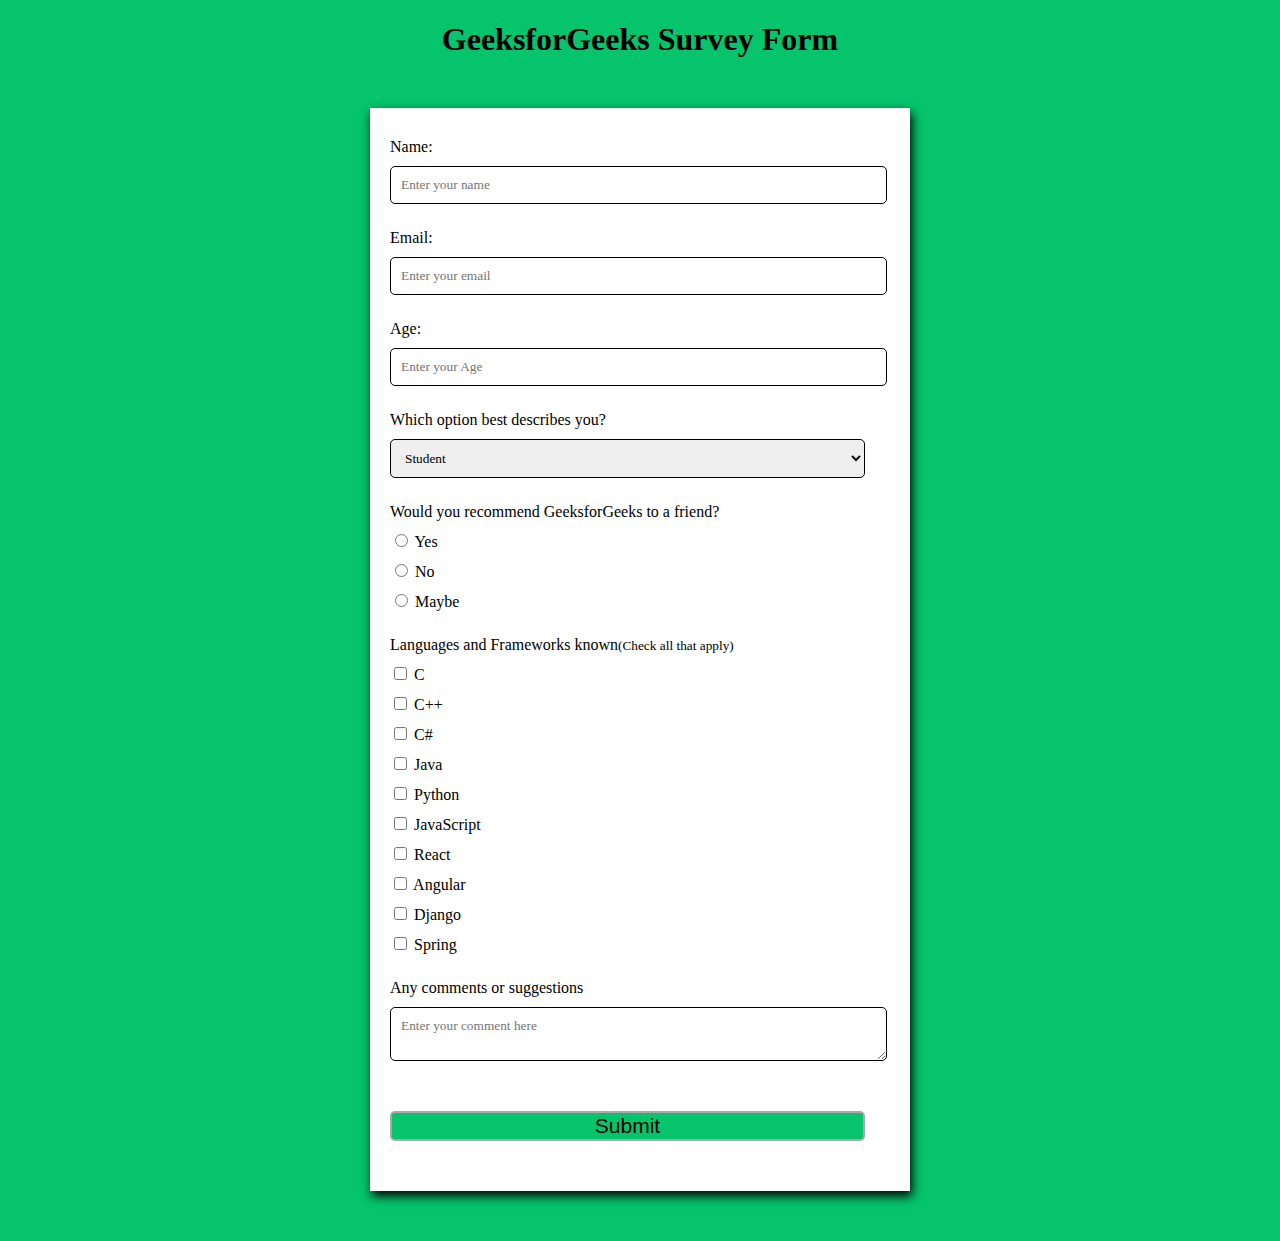
<file: p/Surwayform.html>
﻿<!DOCTYPE html>
<html lang="en">

<head>
    <meta charset="UTF-8">
    <meta http-equiv="X-UA-Compatible"
          content="IE=edge">
    <meta name="viewport"
          content="width=device-width, initial-scale=1.0">
    <title>
        Build a Survey Form using HTML and CSS
    </title>
    <link rel="stylesheet" href="Surwayform.css">
    
</head>

<body>  
    <h1>GeeksforGeeks Survey Form </h1>
    <form id="form" action="server">
        <div class="form-control">
            <label for="name" >Name:</label>
            <input id="name"  type="text" placeholder="Enter your name" />
        </div>


        <div class="form-control">
            <label for="email" id="email">Email:</label>
            <input id="email" type="text" placeholder="Enter your email" />
        </div>


        <div class="form-control">
            <label for="age" id="age">Age:</label>
            <input id="age" type="text" placeholder="Enter your Age" />
        </div>


        <div class="form-control">
            <label for="role" id="role">Which option best describes you?</label>
            <select id="role" name="role">
                <option value="Student">Student</option>
                <option value="Intern">Intern</option>
                <option value="Professional">Professional</option>
                <option value="Other">Other</option>
            </select>
        </div>


        <div class="form-control">
            <label>
                Would you recommend GeeksforGeeks
                to a friend?
            </label>

            <label for="yes">
                <input type="radio" id="yes" name="recommed" />
                Yes
            </label> 

            
            <label for="no">
                <input type="radio" id="no" name="recommed" />
                No
                
            </label>

            
            <label for="maybe">
                <input type="radio" id="maybe" name="recommed" />
                Maybe            
            </label>
        </div>


        <div class="form-control">
            <label>
                Languages and Frameworks known<small>(Check all that apply)</small>
            </label>
            <label for="inp1">
                <input id="inp1" type="checkbox">
                C                
            </label>
            


            <label for="inp2">
                <input id="inp2" type="checkbox">
                C++
            </label>
           

            <label for="inp3">
                <input id="inp3" type="checkbox">
                C#
            </label>
           

            <label for="inp4">
                <input id="inp4" type="checkbox">
            Java</label>
            

            <label for="inp5">
                <input id="inp5" type="checkbox">
            Python</label>
            

            <label for="inp6">
                <input id="inp6" type="checkbox">
            JavaScript</label>
            

            <label for="inp7">
                <input id="inp7" type="checkbox">
            React</label>
            

            <label for="inp8">
                <input id="inp8" type="checkbox">
            Angular</label>
            

            <label for="inp9">
                <input id="inp9" type="checkbox">
            Django</label>
            

            <label for="inp10">
                <input id="inp10" type="checkbox">
            Spring</label>
            
        </div>


        <div class="form-control">
            <label for="comment">Any comments or suggestions</label>
            <textarea name="comment"  id="comment"placeholder="Enter your comment here"></textarea>
        </div>

        <button>Submit</button>
    </form>
</body> 

</html>
</file>
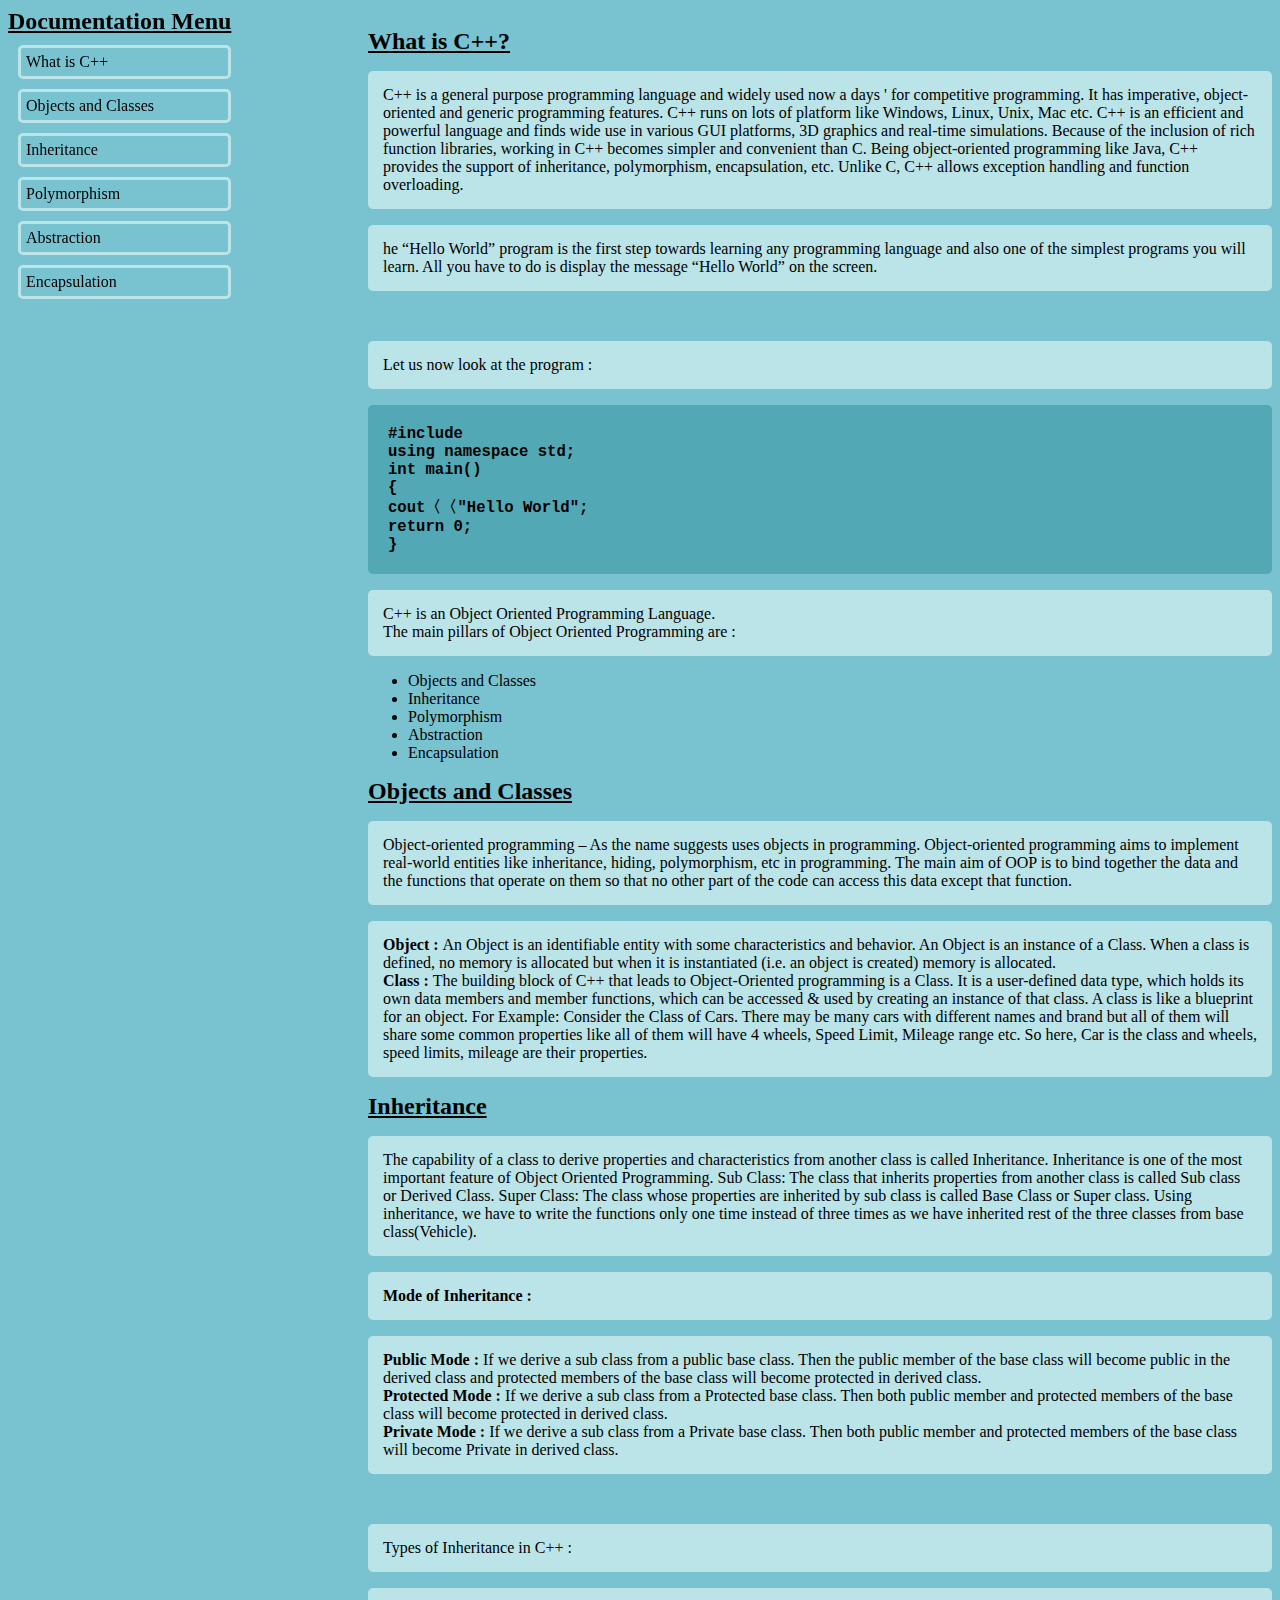
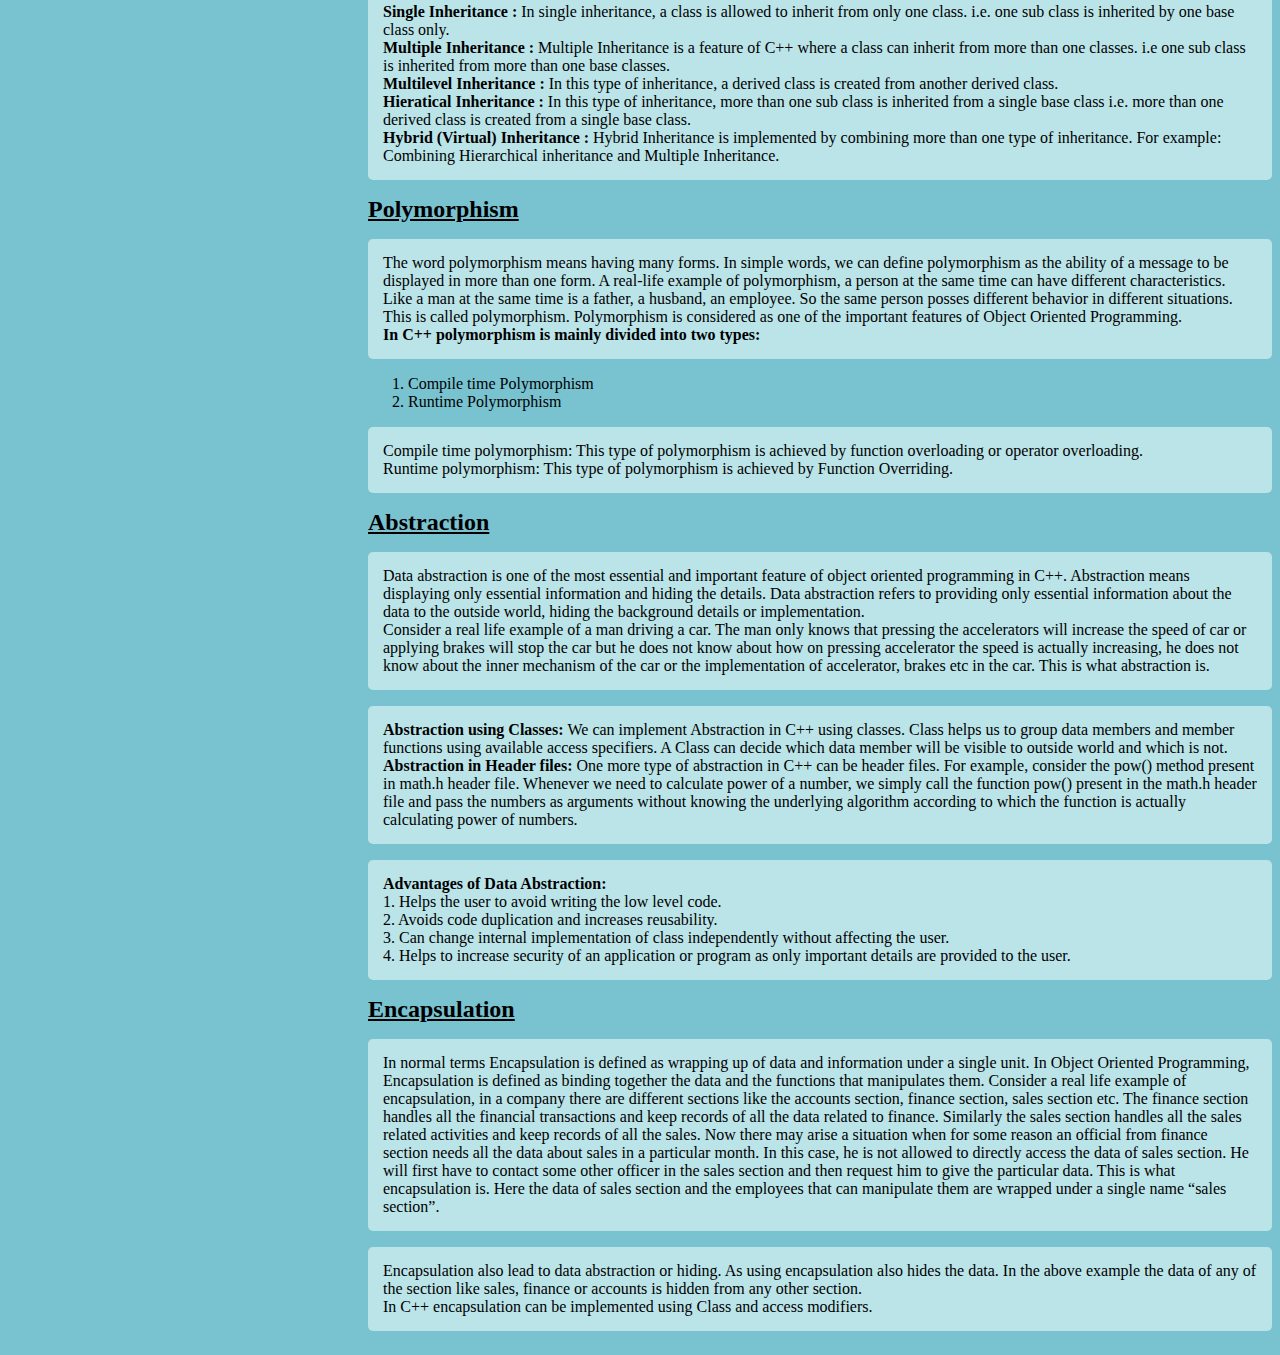
<file: p/Technical Documentation.html>
﻿<!DOCTYPE html>
<html lang="en">
<head>
    <link rel="stylesheet" href="Technical Documentation.css">
    <title >Technical Documentation</title>
</head>
<body>
    <div class="body">
        <nav id="navbar">
            <header>Documentation Menu</header>
            <a href="#Intro">            What is C++</a>
            <a href="#Objects">          Objects and Classes </a>
            <a href="#Inheritance">      Inheritance </a>
            <a href="#Polymorphism">    Polymorphism </a>
            <a href="#Abstraction">     Abstraction </a>
            <a href="#Encapsulation">    Encapsulation </a>
        </nav>
        <main id="mai-doc">
            <section id="Intro">
                <header>What is C++? </header>
                <p>C++ is a general purpose programming language and widely used now a days ' for competitive programming. It has imperative, object-oriented and generic programming features. C++ runs on lots of platform like Windows, Linux, Unix, Mac etc. C++ is an efficient and powerful language and finds wide use in various GUI platforms, 3D graphics and real-time simulations. Because of the inclusion of rich function libraries, working in C++ becomes simpler and convenient than C. Being object-oriented programming like Java, C++ provides the support of inheritance, polymorphism, encapsulation, etc. Unlike C, C++ allows exception handling and function overloading. </p>
                <p>he “Hello World” program is the first step towards learning any programming language and also one of the simplest programs you will learn. All you have to do is display the message “Hello World” on the screen. </p>
                <br />
                <p>Let us now look at the program :</p>
                <code>
                    #include<br />
                    using namespace std;<br />
                    int main()<br />
                    {<br />
                    cout〈〈"Hello World";<br />
                    return 0;<br />
                    }
                </code>
                <p>
                    C++ is an Object Oriented Programming Language.<br />
                    The main pillars of Object Oriented Programming are :
                </p>
                <ul>
                    <li>Objects and Classes</li>
                    <li>Inheritance</li>
                    <li>Polymorphism</li>
                    <li>Abstraction</li>
                    <li>Encapsulation</li>
                </ul>
            </section>



            <section id="Objects">
                <header>Objects and Classes </header>
                <p>Object-oriented programming – As the name suggests uses objects in programming. Object-oriented programming aims to implement real-world entities like inheritance, hiding, polymorphism, etc in programming. The main aim of OOP is to bind together the data and the functions that operate on them so that no other part of the code can access this data except that function. </p>
                <p>
                    <b>Object : </b>An Object is an identifiable entity with some characteristics and behavior. An Object is an instance of a Class. When a class is defined, no memory is allocated but when it is instantiated (i.e. an object is created) memory is allocated.<br />
                    <b>Class : </b>The building block of C++ that leads to Object-Oriented programming is a Class. It is a user-defined data type, which holds its own data members and member functions, which can be accessed & used by creating an instance of that class. A class is like a blueprint for an object. For Example: Consider the Class of Cars. There may be many cars with different names and brand but all of them will share some common properties like all of them will have 4 wheels, Speed Limit, Mileage range etc. So here, Car is the class and wheels, speed limits, mileage are their properties.
                </p>
            </section>



            <section id="Inheritance">
                <header>Inheritance</header>
                <p>The capability of a class to derive properties and characteristics from another class is called Inheritance. Inheritance is one of the most important feature of Object Oriented Programming. Sub Class: The class that inherits properties from another class is called Sub class or Derived Class. Super Class: The class whose properties are inherited by sub class is called Base Class or Super class. Using inheritance, we have to write the functions only one time instead of three times as we have inherited rest of the three classes from base class(Vehicle). </p>
                <p><b>Mode of Inheritance : </b></p>
                <p>
                    <b>Public Mode : </b>If we derive a sub class from a public base class. Then the public member of the base class will become public in the derived class and protected members of the base class will become protected in derived class. <br />
                    <b>Protected Mode : </b>If we derive a sub class from a Protected base class. Then both public member and protected members of the base class will become protected in derived class.<br />
                    <b>Private Mode : </b>If we derive a sub class from a Private base class. Then both public member and protected members of the base class will become Private in derived class.<br />

                </p>
                <br />
                <p>Types of Inheritance in C++ :</p>
                <p>
                    <b>Single Inheritance : </b>In single inheritance, a class is allowed to inherit from only one class. i.e. one sub class is inherited by one base class only.<br />

                    <b>Multiple Inheritance : </b>Multiple Inheritance is a feature of C++ where a class can inherit from more than one classes. i.e one sub class is inherited from more than one base classes.<br />

                    <b>Multilevel Inheritance : </b>In this type of inheritance, a derived class is created from another derived class.<br />

                    <b>Hieratical Inheritance : </b>In this type of inheritance, more than one sub class is inherited from a single base class i.e. more than one derived class is created from a single base class.<br />

                    <b>Hybrid (Virtual) Inheritance : </b>Hybrid Inheritance is implemented by combining more than one type of inheritance. For example: Combining Hierarchical inheritance and Multiple Inheritance. <br />
                </p>
            </section>



            <section id="Polymorphism">
                <header>Polymorphism</header>
                <p>
                    The word polymorphism means having many forms. In simple words, we can define polymorphism as the ability of a message to be displayed in more than one form. A real-life example of polymorphism, a person at the same time can have different characteristics. Like a man at the same time is a father, a husband, an employee. So the same person posses different behavior in different situations. This is called polymorphism. Polymorphism is considered as one of the important features of Object Oriented Programming.<br />
                    <b>In C++ polymorphism is mainly divided into two types: </b>
                </p>
                <ol>
                    <li>Compile time Polymorphism</li>
                    <li>Runtime Polymorphism </li>
                </ol>
                <p>
                    Compile time polymorphism: This type of polymorphism is achieved by function overloading or operator overloading.<br />
                    Runtime polymorphism: This type of polymorphism is achieved by Function Overriding.
                </p>
            </section>



            <section id="Abstraction">
                <header>Abstraction</header>
                <p>
                    Data abstraction is one of the most essential and important feature of object oriented programming in C++. Abstraction means displaying only essential information and hiding the details. Data abstraction refers to providing only essential information about the data to the outside world, hiding the background details or implementation.<br />
                    Consider a real life example of a man driving a car. The man only knows that pressing the accelerators will increase the speed of car or applying brakes will stop the car but he does not know about how on pressing accelerator the speed is actually increasing, he does not know about the inner mechanism of the car or the implementation of accelerator, brakes etc in the car. This is what abstraction is.
                </p>
                <p>
                    <b>Abstraction using Classes: </b>We can implement Abstraction in C++ using classes. Class helps us to group data members and member functions using available access specifiers. A Class can decide which data member will be visible to outside world and which is not.<br />
                    <b>Abstraction in Header files: </b>One more type of abstraction in C++ can be header files. For example, consider the pow() method present in math.h header file. Whenever we need to calculate power of a number, we simply call the function pow() present in the math.h header file and pass the numbers as arguments without knowing the underlying algorithm according to which the function is actually calculating power of numbers.
                </p>
                <p>
                    <b>Advantages of Data Abstraction:<br /></b>
                    1. Helps the user to avoid writing the low level code.<br />
                    2. Avoids code duplication and increases reusability.<br />
                    3. Can change internal implementation of class independently without affecting the user.<br />
                    4. Helps to increase security of an application or program as only important details are provided to the user. <br />
                </p>
            </section>



            <section id="Encapsulation">
                <header>Encapsulation </header>
                <p>
                    In normal terms Encapsulation is defined as wrapping up of data and information under a single unit. In Object Oriented Programming, Encapsulation is defined as binding together the data and the functions that manipulates them. Consider a real life example of encapsulation, in a company there are different sections like the accounts section, finance section, sales section etc. The finance section handles all the financial transactions and keep records of all the data related to finance. Similarly the sales section handles all the sales related activities and keep records of all the sales. Now there may arise a situation when for some reason an official from finance section needs all the data about sales in a particular month. In this case, he is not allowed to directly access the data of sales section. He will first have to contact some other officer in the sales section and then request him to give the particular data. This is what encapsulation is. Here the data of sales section and the employees that can manipulate them are wrapped under a single name “sales section”.
                </p>
                <p>
                    Encapsulation also lead to data abstraction or hiding. As using encapsulation also hides the data. In the above example the data of any of the section like sales, finance or accounts is hidden from any other section.<br />
                    In C++ encapsulation can be implemented using Class and access modifiers.
                </p>
            </section>



        </main>
    </div>
</body>
</file>
<file: p/Surwayform.css>
body {
    background-color: #05c46b;
    text-align:center;
    font-family:Verdana;
}
form{
    box-shadow:2px 5px 10px;
    margin:50px auto;
    background-color:white;
    max-width:500px;
    padding:30px 20px;
}
.form-control {
    margin-bottom:25px;
    text-align:left;
}
.form-control label{
    display:block;
    margin-bottom:10px;
}
.form-control input,
.form-control select,
.form-control textarea{
    border: 1px solid #000000;
    border-radius:5px;
    font-family:inherit;
    width:95%;
    padding:10px;
    display:block; 
}
.form-control input[type=radio],
.form-control input[type=checkbox]{
    display:inline-block;
    width:auto;
}
button {
    background-color: #05c46b;
    border: 2px solid #000000;
    border-color:darkgray;
    font-size:21px;
    width:95%;
    border-radius:5px;
    margin-top:50px;
    margin-bottom:20px;
    display:block;
}
</file>
<file: p/Technical Documentation.css>
body {
    font-family: Georgia;
    background-color: #79c2d0;
}
.body{
    display:grid;
    grid-template-columns:minmax(300px,auto)1fr;
    grid-template-rows:"mainContent";
    grid-gap:20px;
}
#navbar{
    grid-area:navbar;
    position:fixed;
}
#navbar a{
    display:block;
    text-decoration:none;
    color:black;
    border:3px solid #bbe4e9;
    margin:10px 0px 0px 10px;
    padding:5px;
    border-radius:5px;
    
}
#mai-doc{       
    grid-area:mainContent;
}
header{
    font-size:1.5rem;
    font-weight:bold;
    text-decoration:underline;
}
code {
    display: block;
    background-color: #53a8b6;
    padding: 20px;
    font-weight: bold;
    font-size: 1.2em;
    border-radius: 5px;
}
p {
    background-color: #bbe4e9;
    padding:15px;
    border-radius:5px;
}
#navbar a:hover{
    box-shadow: 1px 4px 8px;
}
</file>
